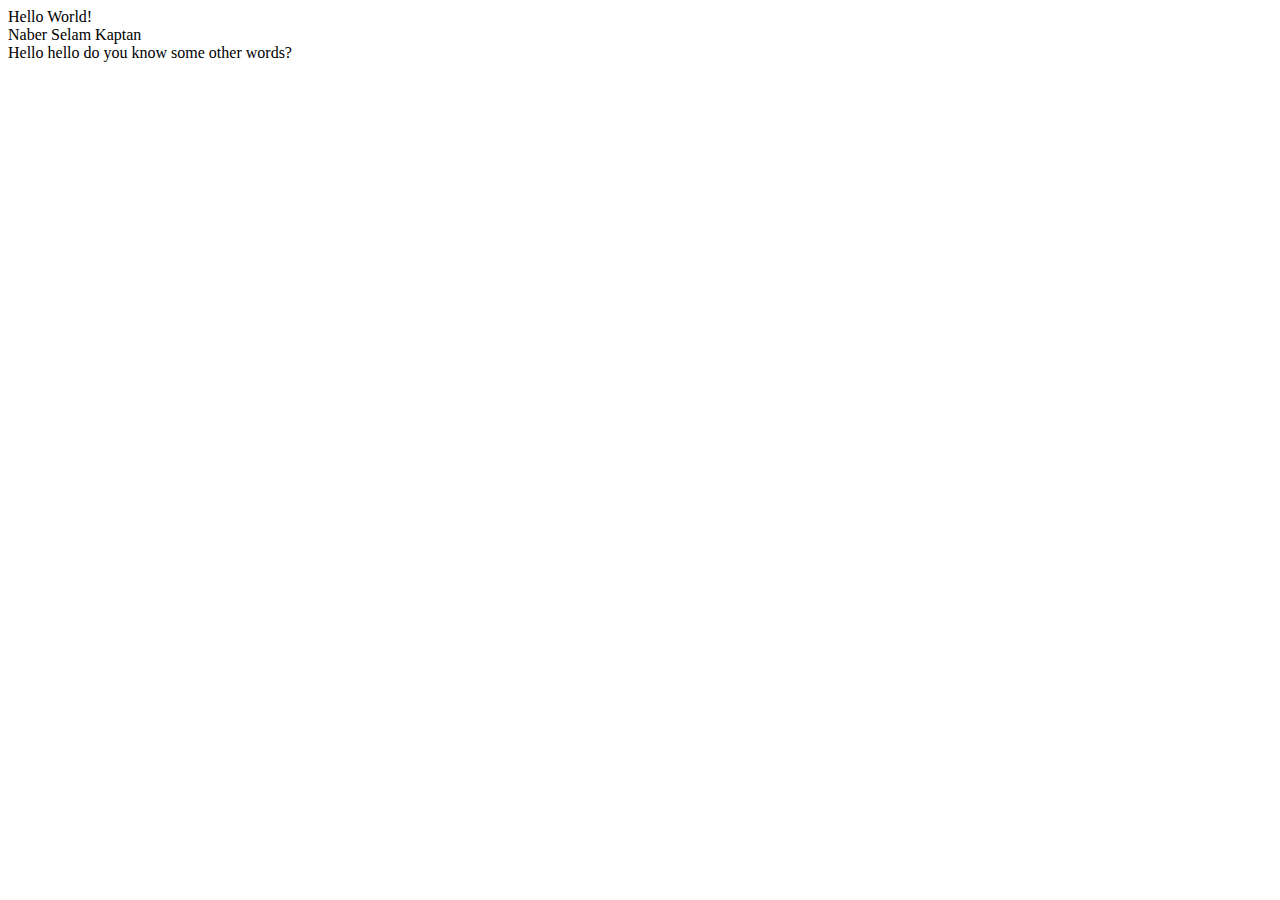
<file: Lecture0/index.html>
<!DOCTYPE html>
<html>
    <head>
        <title>Test</title>
    </head>
    <body>
      Hello World!
      <nav>
        Naber
        Selam Kaptan
      </nav>
      Hello hello do you know some other words?
    </body>
</html>
</file>
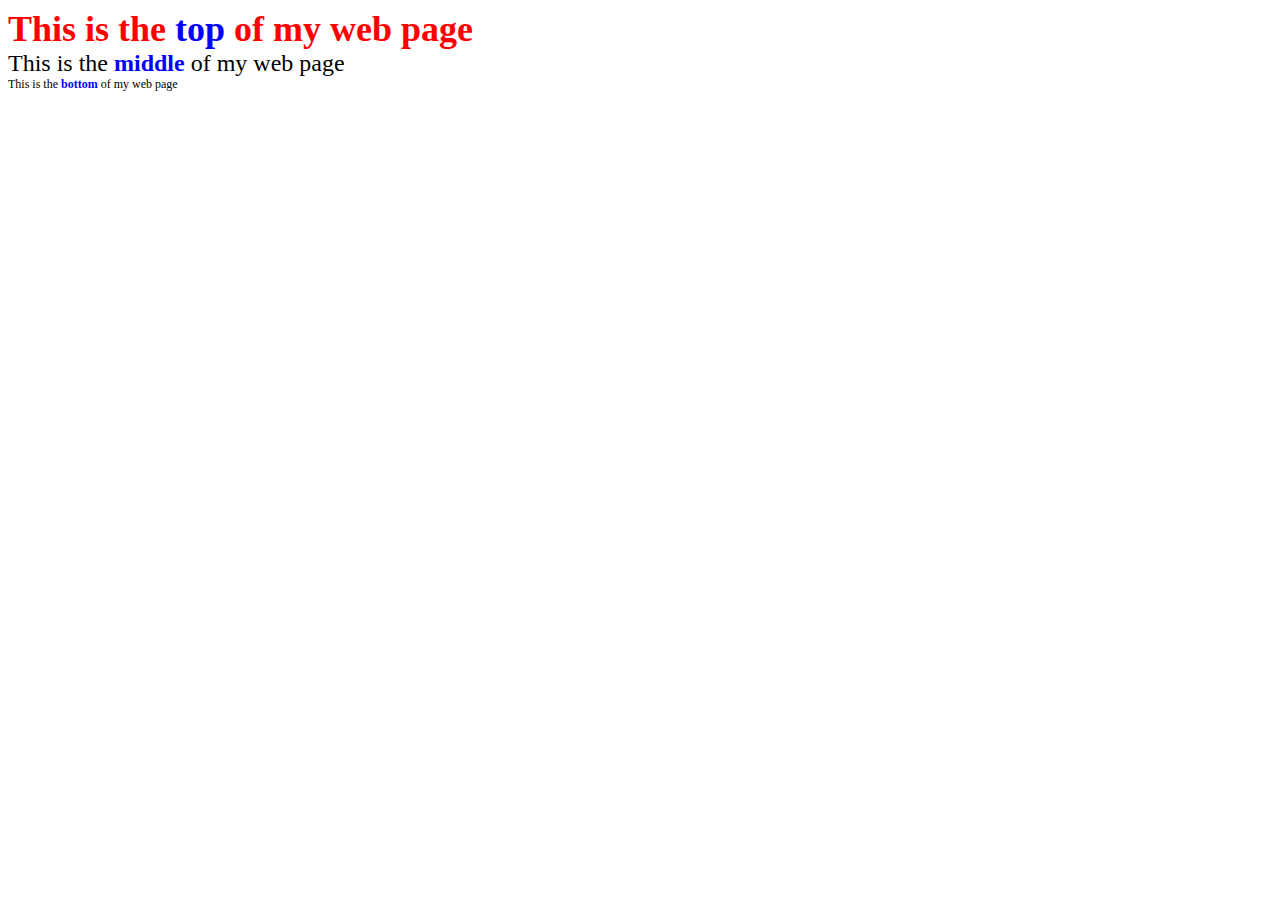
<file: Lecture0/div_span.html>
<!DOCTYPE html>

<html>
<head>
  <title>My Web Page!</title>
  <style media="screen">
    #top {
      font-size: 36px;
      color: red;
    }

    #middle {
      font-size: 24px;
    }

    #bottom {
      font-size: 12px;
    }

    .name, .raif {
        font-weight: bold;
        color: blue;
    }
  </style>
</head>

<body>
  <div id="top" class="raif">
    This is the <span class="name"> top </span> of my web page
  </div>

  <div id="middle">
    This is the <span class="name"> middle </span> of my web page
  </div>

  <div id="bottom">
    This is the <span class="name"> bottom </span> of my web page
  </div>

</body>
</html>
</file>
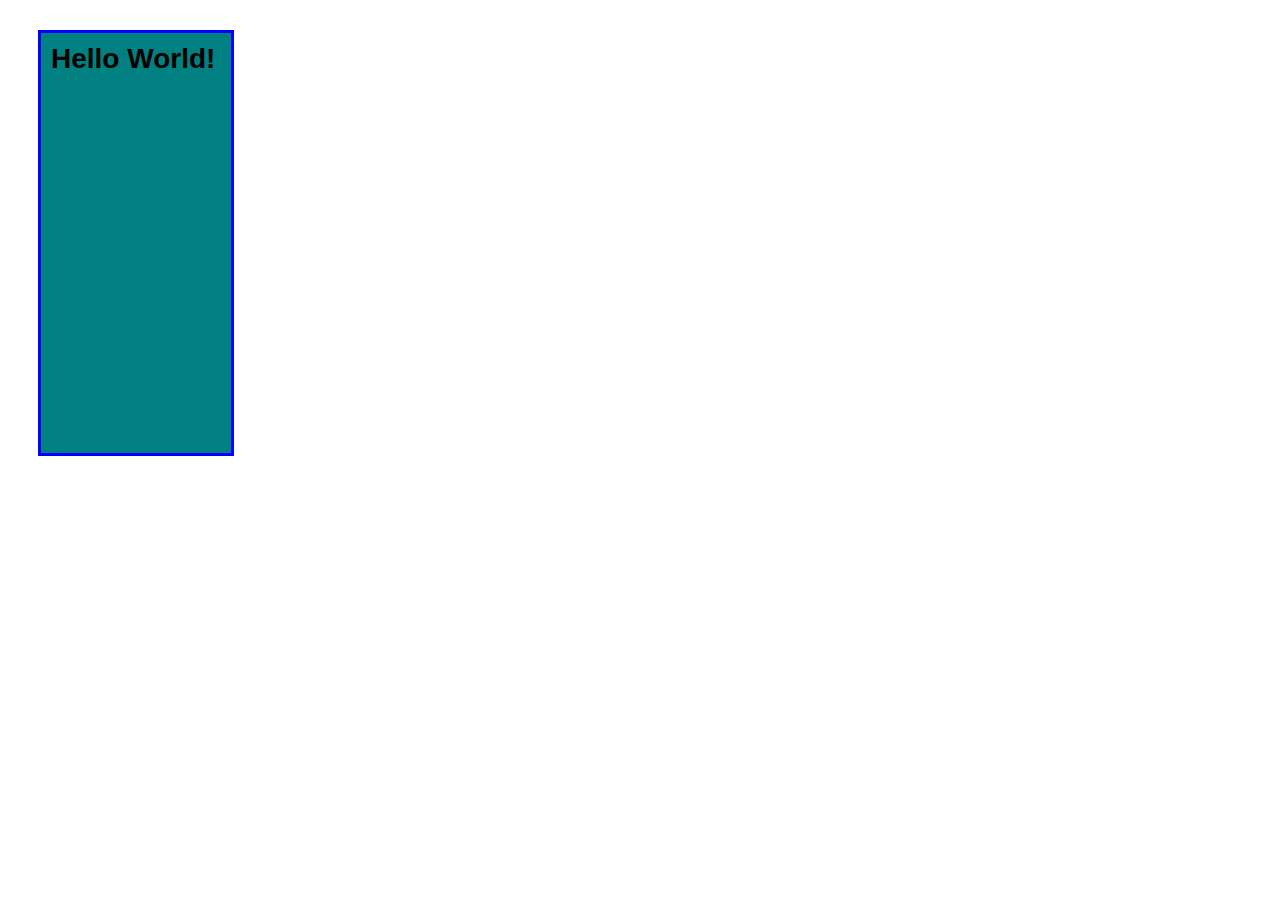
<file: Lecture0/font.html>
<!DOCTYPE html>
<html>
  	<head>
  		<title>My Web Page!</title>
      <style>
        div {
          background-color: teal;
          width: 170px;
          height: 400px;
          margin: 30px;
          padding: 10px;
          font-family: Arial, sans-serif;
          font-size: 28px;
          font-weight: bold;
          border: 3px solid blue;
        }
      </style>
  	</head>

  	<body>
      <div>
        Hello World!
      </div>
  	</body>
</html>
</file>
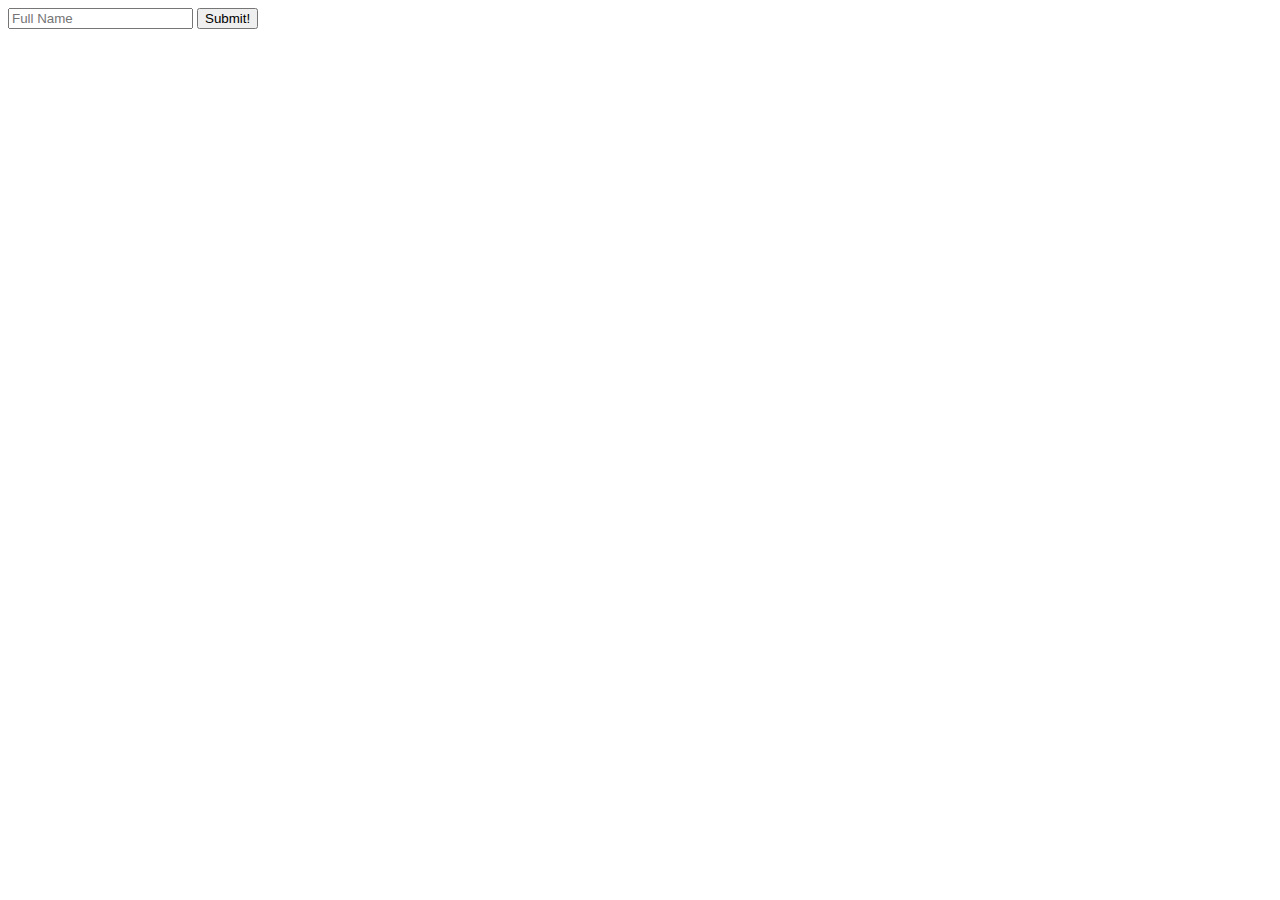
<file: Lecture0/form.html>
<!DOCTYPE html>
<html>
	<head>
		<title>My Web Page!</title>
	</head>

	<body>
	<form>
		<input type="text" placeholder="Full Name" name="name"></input>
		<button>Submit!</button>
	</form>
	
	</body>
</html>
</file>
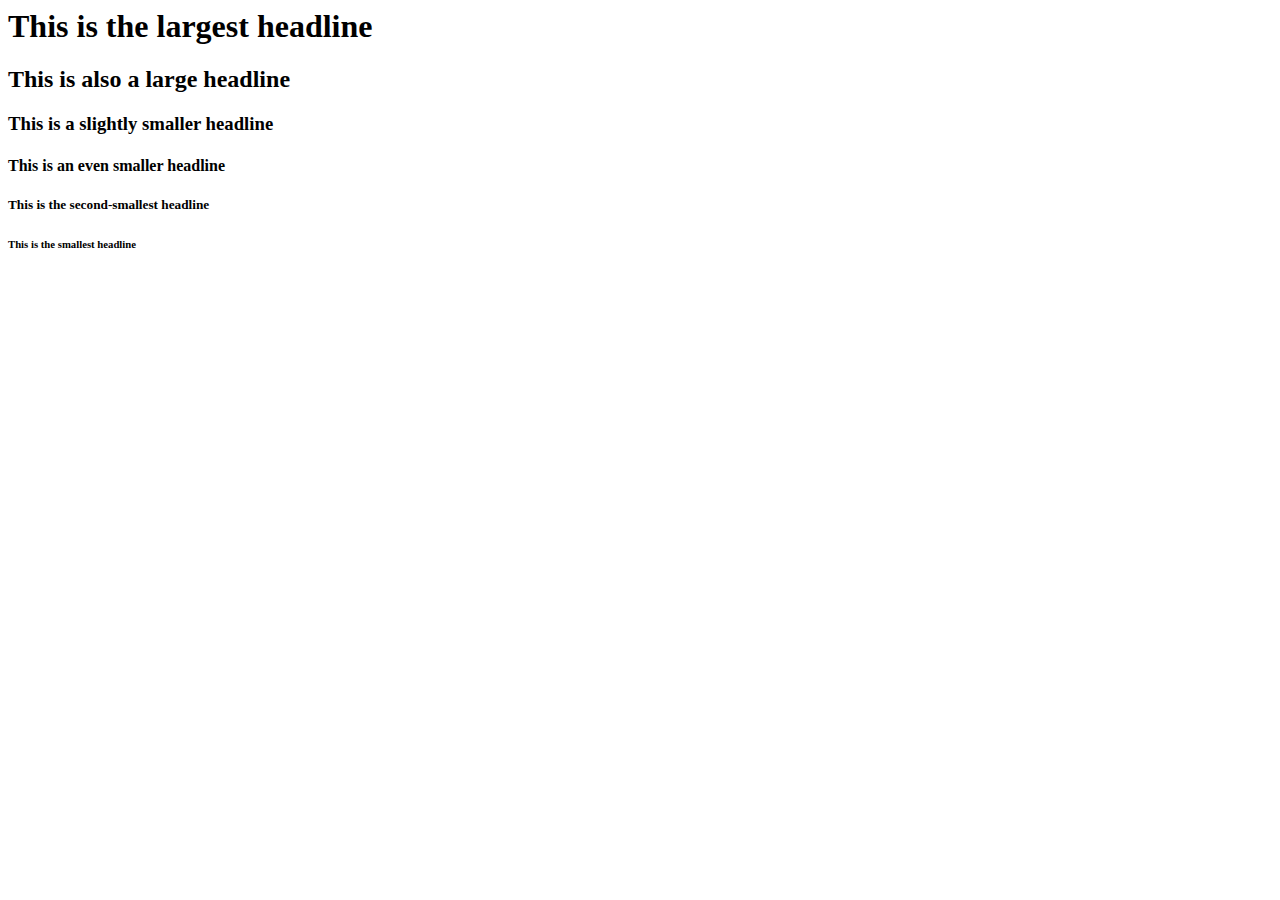
<file: Lecture0/headings.html>
<html>
<head>
    <title>My Web Pae</title>
</head>
    <body>
        <h1>This is the largest headline</h1>
        <h2>This is also a large headline</h2>
        <h3>This is a slightly smaller headline</h3>
        <h4>This is an even smaller headline</h4>
        <h5>This is the second-smallest headline</h5>
        <h6>This is the smallest headline</h6>
    </body>
</html>
</file>
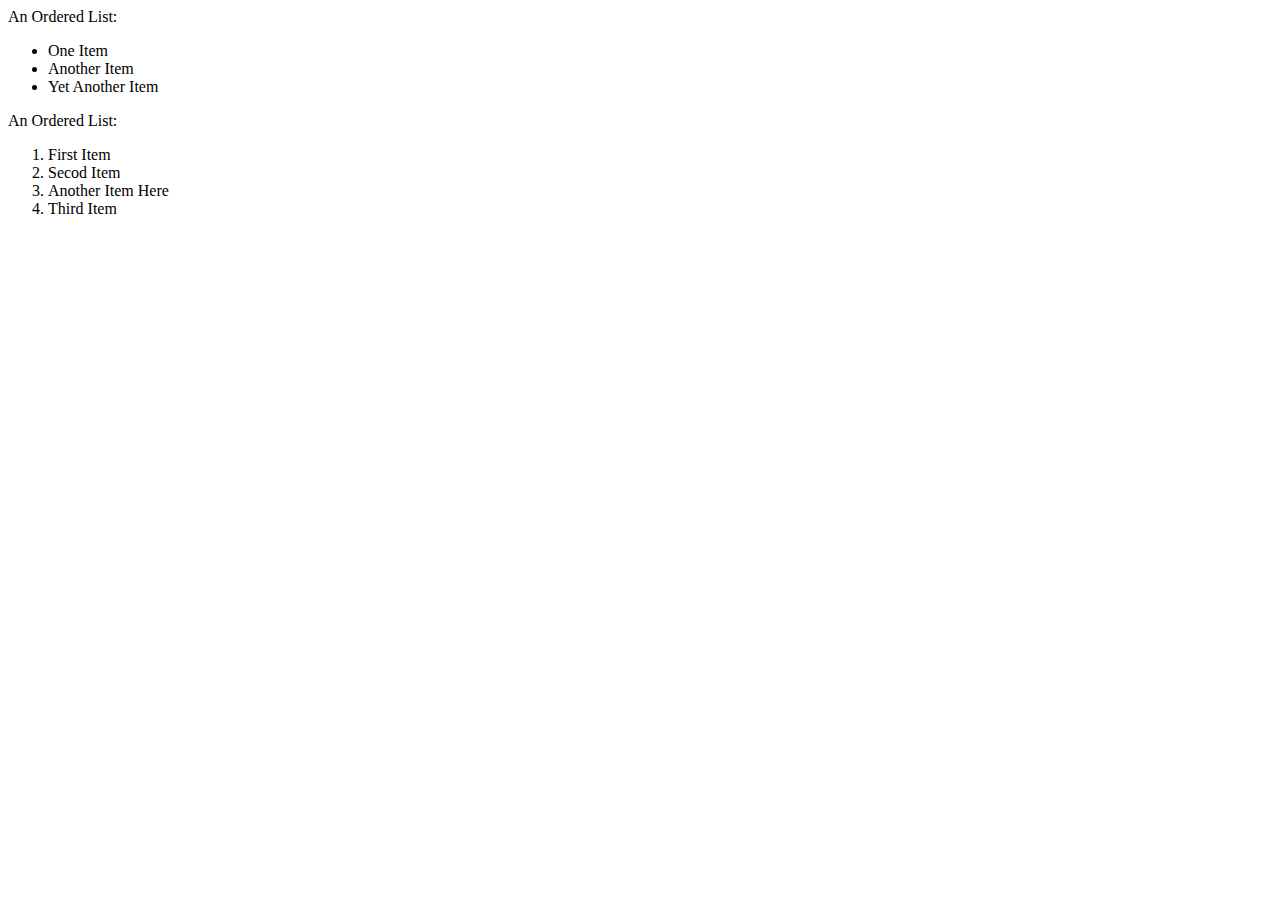
<file: Lecture0/list.html>
<!DOCTYPE html>
<html>
    <head>
        <title>My Web Page!</title>
    </head>
    <body>
        An Ordered List:
        <ul>
            <li>One Item</li>
            <li>Another Item</li>
            <li>Yet Another Item</li>
        </ul>
        An Ordered List:
        <ol>
            <li>First Item</li>
            <li>Secod Item</li>
            <li>Another Item Here</li>
            <li>Third Item</li>
        </ol>
    
    </body>
</html>
</file>
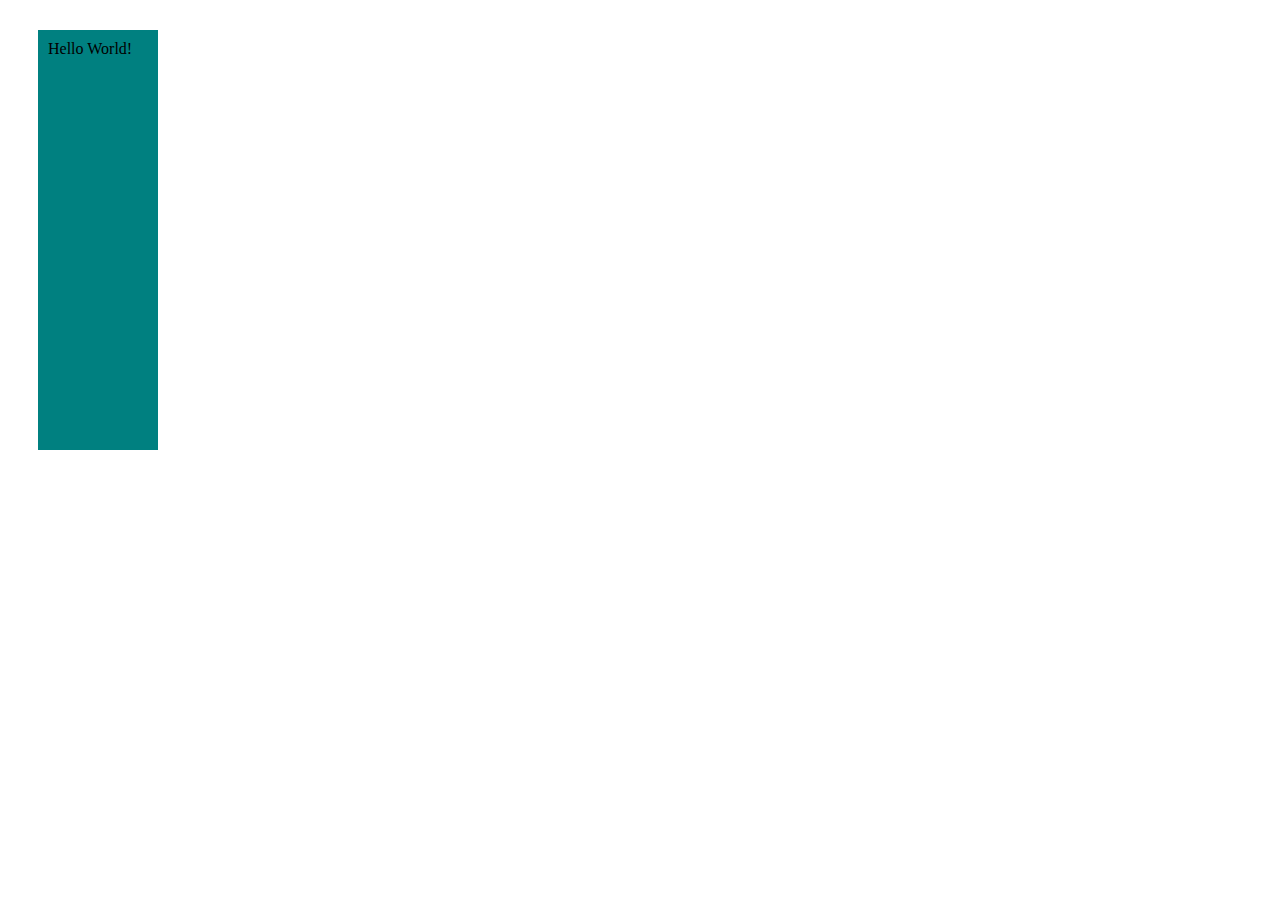
<file: Lecture0/size.html>
<!DOCTYPE html>
<html>
  	<head>
  		<title>My Web Page!</title>
  	</head>

  	<body>
      <style>
        div {
          background-color: teal;
          width: 100px;
          height: 400px;
          margin: 30px;
          padding: 10px;
        }
      </style>
      <div>
        Hello World!
</div>
</body>
</html>
</file>
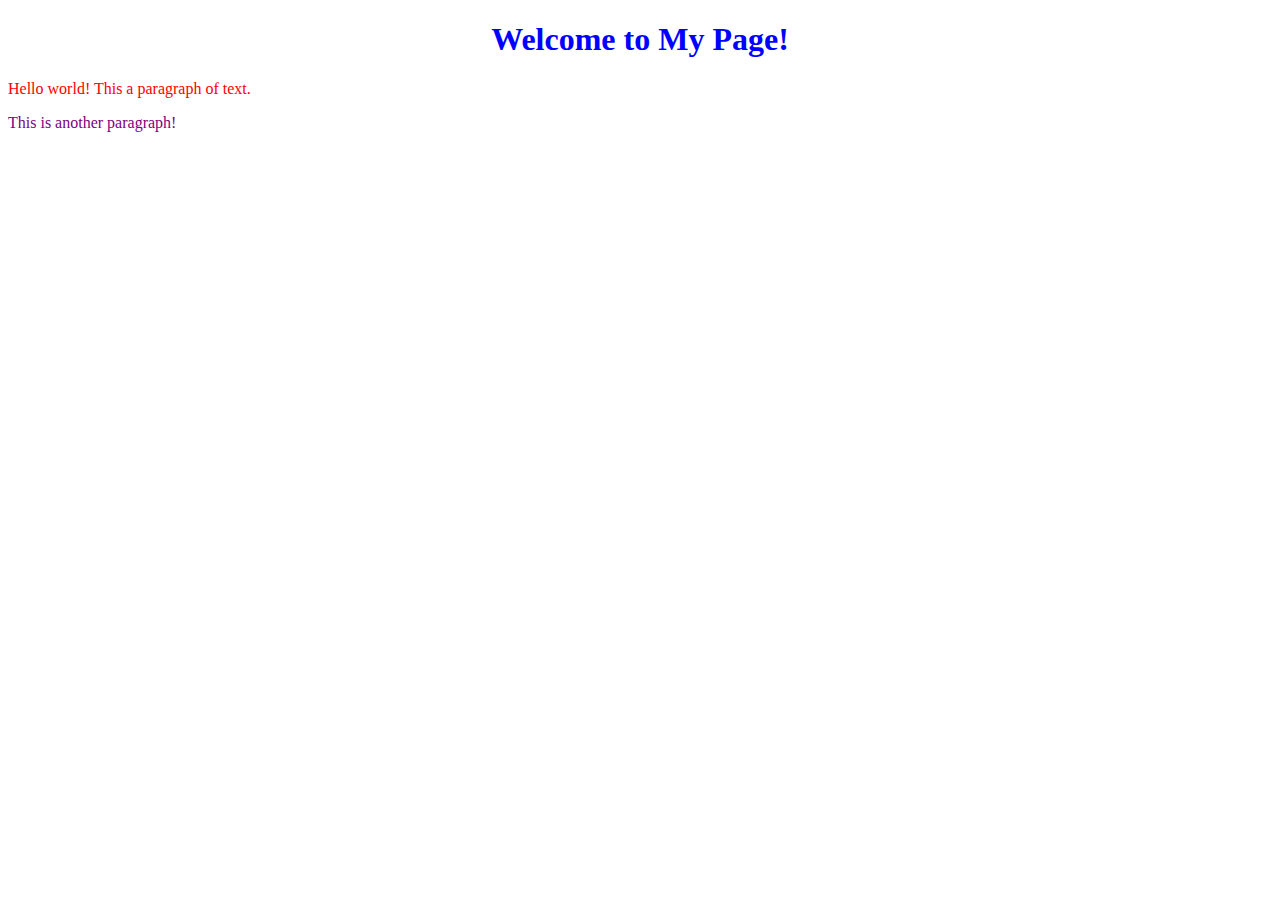
<file: Lecture0/style0.html>
<!DOCTYPE html>
<html>
	<head>
		<title>My Web Page!</title>
	</head>
	<body>
		<h1 style="color:blue;text-align:center;">Welcome to My Page!</h1>
		<p style="color:red">Hello world! This a paragraph of text.</p>
		<p style="color:purple">This is another paragraph!</p>
	</body>
</html>
</file>
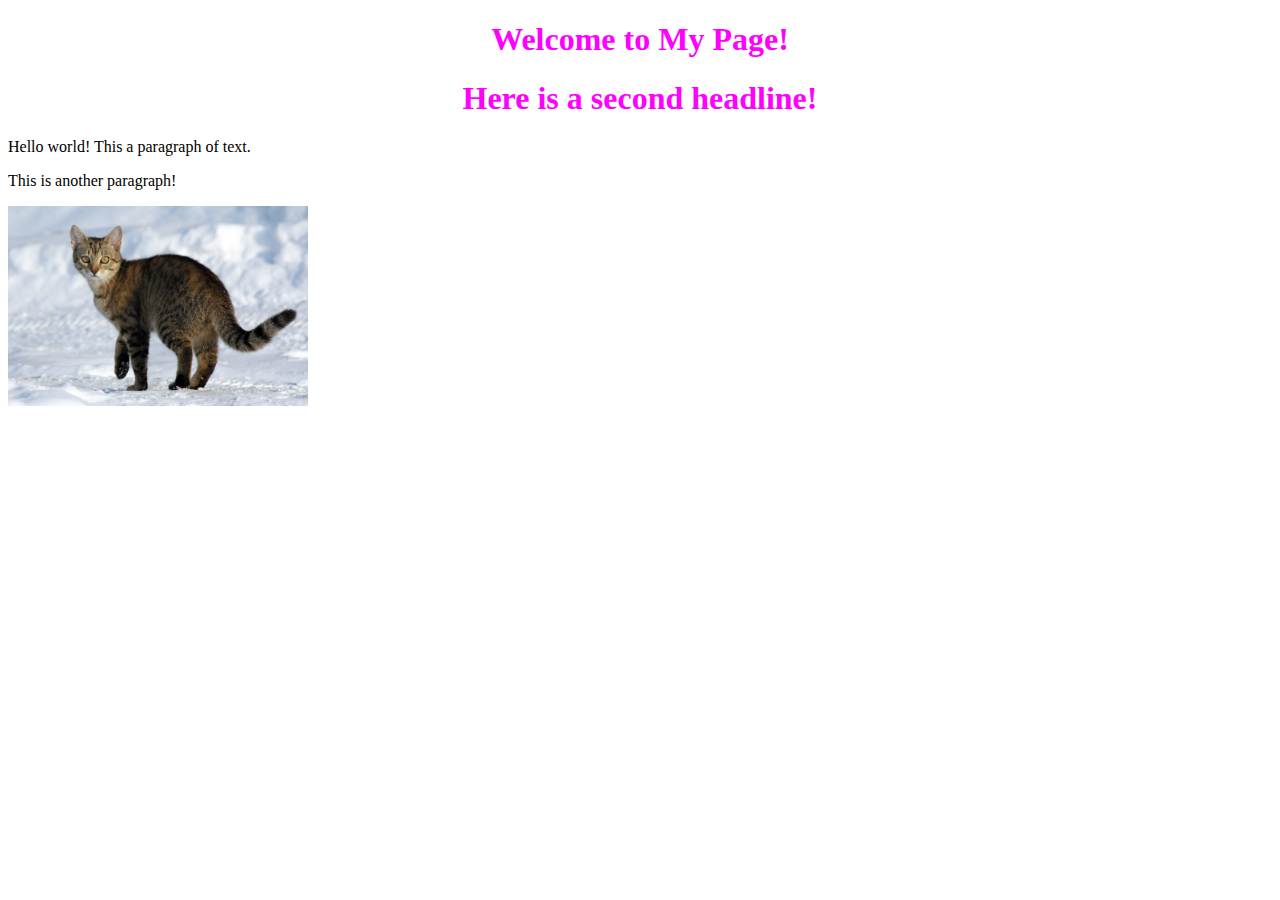
<file: Lecture0/style1.html>
<!DOCTYPE html>
<html>
	<head>
		<title>My Web Page!</title>
		<style>
			h1 {
			color:magenta;
			text-align: center;
			}
		</style>
	</head>
	<body>
		<h1>Welcome to My Page!</h1>
		<h1>Here is a second headline!</h1>
		<p>Hello world! This a paragraph of text.</p>
		<p>This is another paragraph!</p>
		<img src="cat.jpg" height="200">
	</body>
</html>
</file>
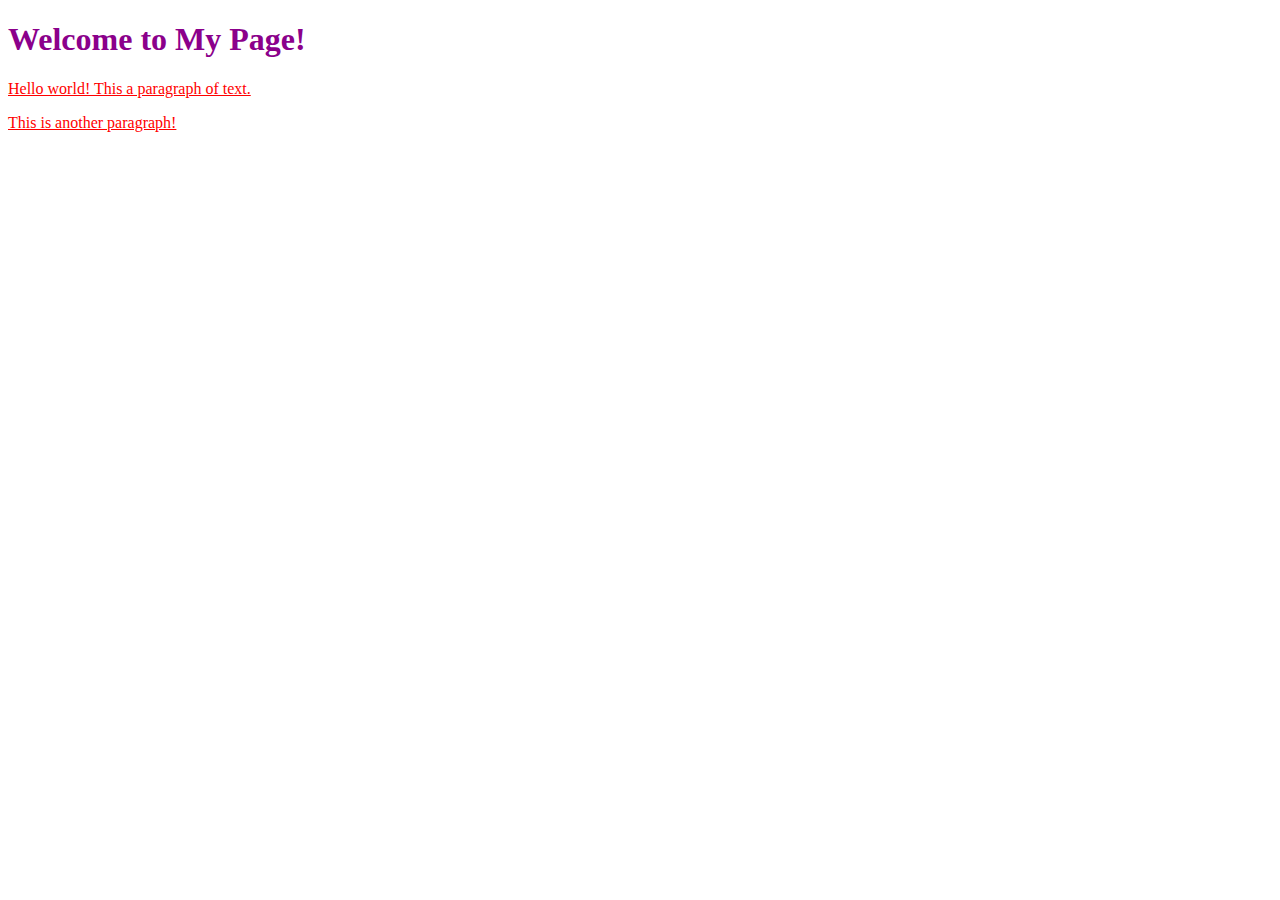
<file: Lecture0/style2.html>
<!DOCTYPE html>
<html>
	<head>
		<title>My Web Page!</title>
		<link rel="stylesheet" href="styles.css">
	</head>
	<body>
		<h1>Welcome to My Page!</h1>
		<p>Hello world! This a paragraph of text.</p>
		<p>This is another paragraph!</p>
	</body>
</html>
</file>
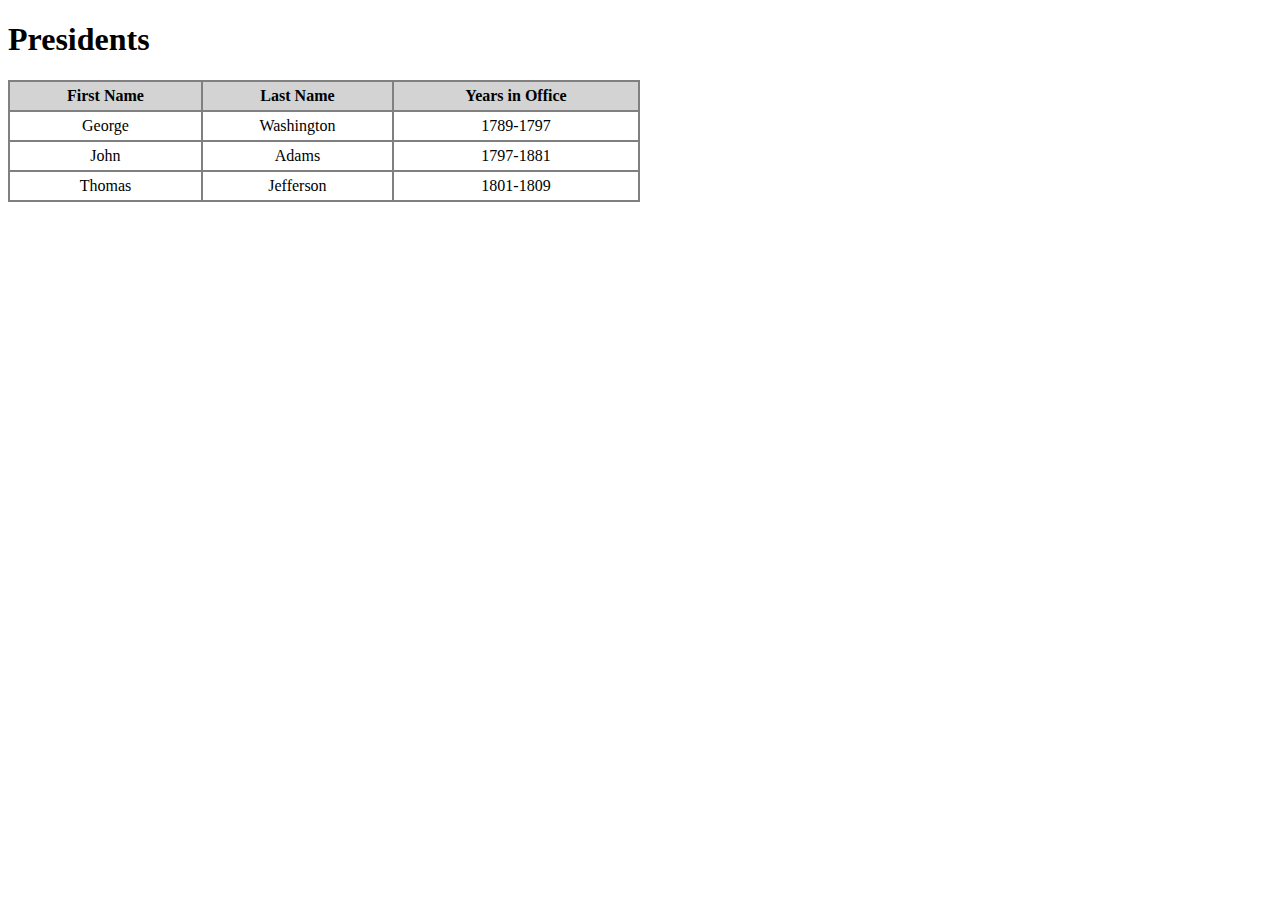
<file: Lecture0/table.html>
<!DOCTYPE html>

<html>
	<head>
		<title>My Web Page!</title>
		<style media="screen">
			table {
				border: 2px solid black;
				border-collapse: collapse;
				width: 50%;				
			}

			th, td {
				border: 2px solid grey;
				text-align: center;
				padding: 5px;
			}

			th {
				background-color: lightgrey;
			}

		</style>
	</head>

	<body>
		<h1>Presidents</h1>
	<table>
		<tr>
			<th>First Name</th>
			<th>Last Name</th>
			<th>Years in Office</th>
		</tr>
		<tr>
			<td>George</td>
			<td>Washington</td>
			<td>1789-1797</td>
		</tr>
		<tr>
			<td>John</td>
			<td>Adams</td>
			<td>1797-1881</td>
		</tr>
		<tr>
			<td>Thomas</td>
			<td>Jefferson</td>
			<td>1801-1809</td>
		</tr>
	</table>

	</body>
</html>
</file>
<file: Lecture0/styles.css>
h1 {
			color: darkmagenta;
			text-align: left;
			}

			p {
				color: red;
				text-decoration: underline;
			}
</file>
